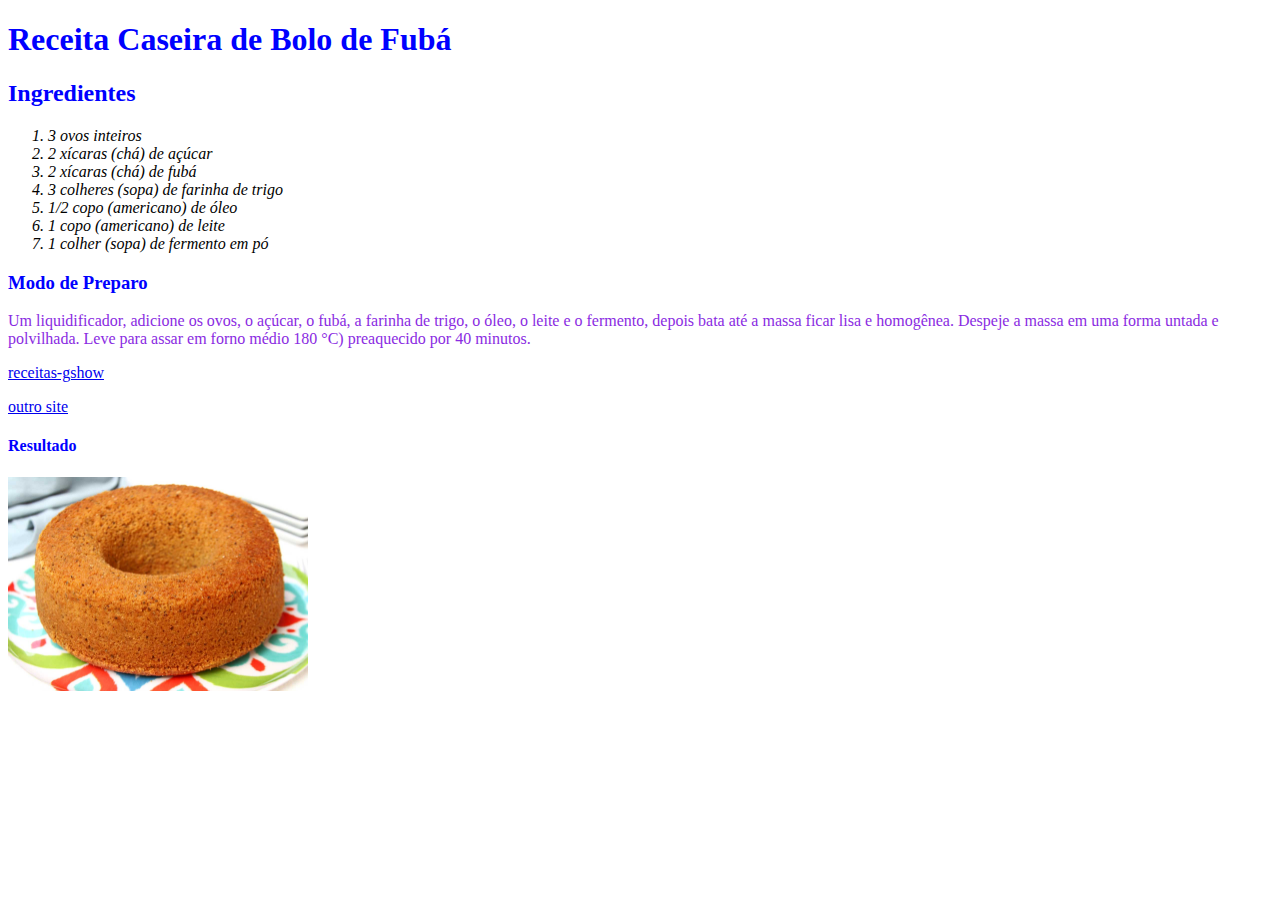
<file: Receita de bolo/index.html>
<!DOCTYPE html>
<html lang="Pt-br">
<head>
    <meta charset="UTF-8">
    <meta name="viewport" content="width=device-width, initial-scale=1.0">
    <title>Receita</title>
    <style>
        h1,h2,h3,h4{
            color: blue;
        }
    </style>
</head>
<body>
    <h1>Receita Caseira de Bolo de Fubá</h1>
    <h2>Ingredientes</h2>
    <div>
        <em>
        <ol>
        <li>3 ovos inteiros
        <li>2 xícaras (chá) de açúcar
        <li>2 xícaras (chá) de fubá
        <li>3 colheres (sopa) de farinha de trigo
        <li>1/2 copo (americano) de óleo
        <li>1 copo (americano) de leite
        <li> 1 colher (sopa) de fermento em pó
        </ol>
        </em>
    </div>
    <h3>Modo de Preparo</h3>
    <p style="color:blueviolet" >Um liquidificador, adicione os ovos, o açúcar, o fubá, a farinha de trigo, o óleo, o leite e o fermento, depois bata até a massa ficar lisa e homogênea. Despeje a massa em uma forma untada e polvilhada. Leve para assar em forno médio 180 °C) preaquecido por 40 minutos.</p>
    <a href="https://gshow.globo.com/receitas-gshow/" title="Bolo de fubá fofinho">receitas-gshow</a></p>
    <a href="http://google.com.br" target="Bolo de fubá fofinho"_self>outro site</a>
    <h4>Resultado</h4>
    <img width="300px" src="bolo-de-fuba-de-liquidificador-fofinho.jpg"/>
</body>
</html>
</file>
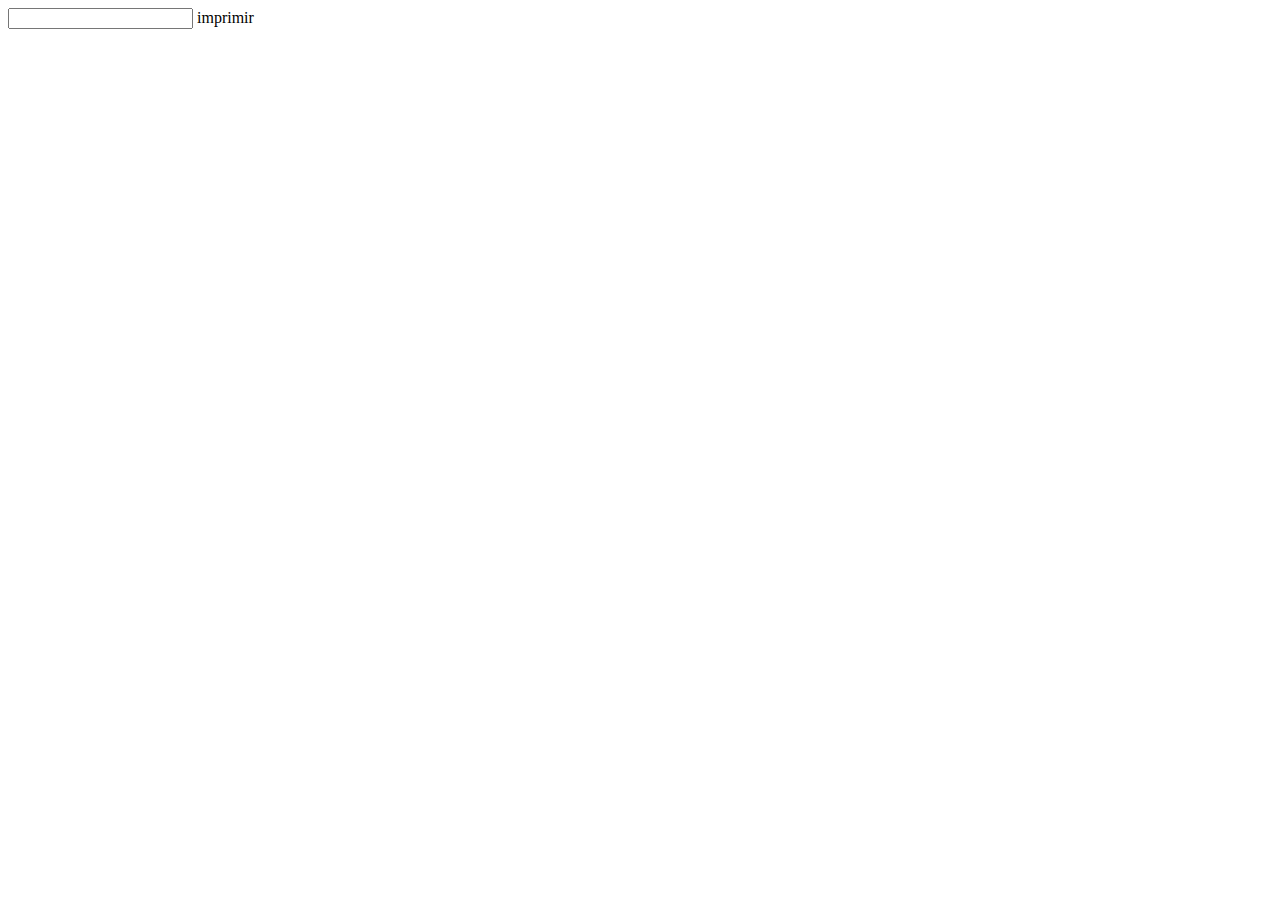
<file: Estudo do for/for.html>
<!DOCTYPE html>
<html lang="pt-br">
<head>
    <meta charset="UTF-8">
    <meta name="viewport" content="width=device-width, initial-scale=1.0">
    <title>Exercício for</title>
    <link rel="stylesheet" href="for.css">
</head>
<body>
    <div class="container">
        <input type="number" min="0" id="limite">
        <buttont type="imprimir">imprimir</button>
        <ul id="lista">
        </ul>
    </div>
    <script src="for.js"></script>
</body>
</html>
</file>
<file: Estudo do for/for.css>
li.par{
    color:red;
}

li.impar{
    color: rgb(99, 24, 185);
}
</file>
